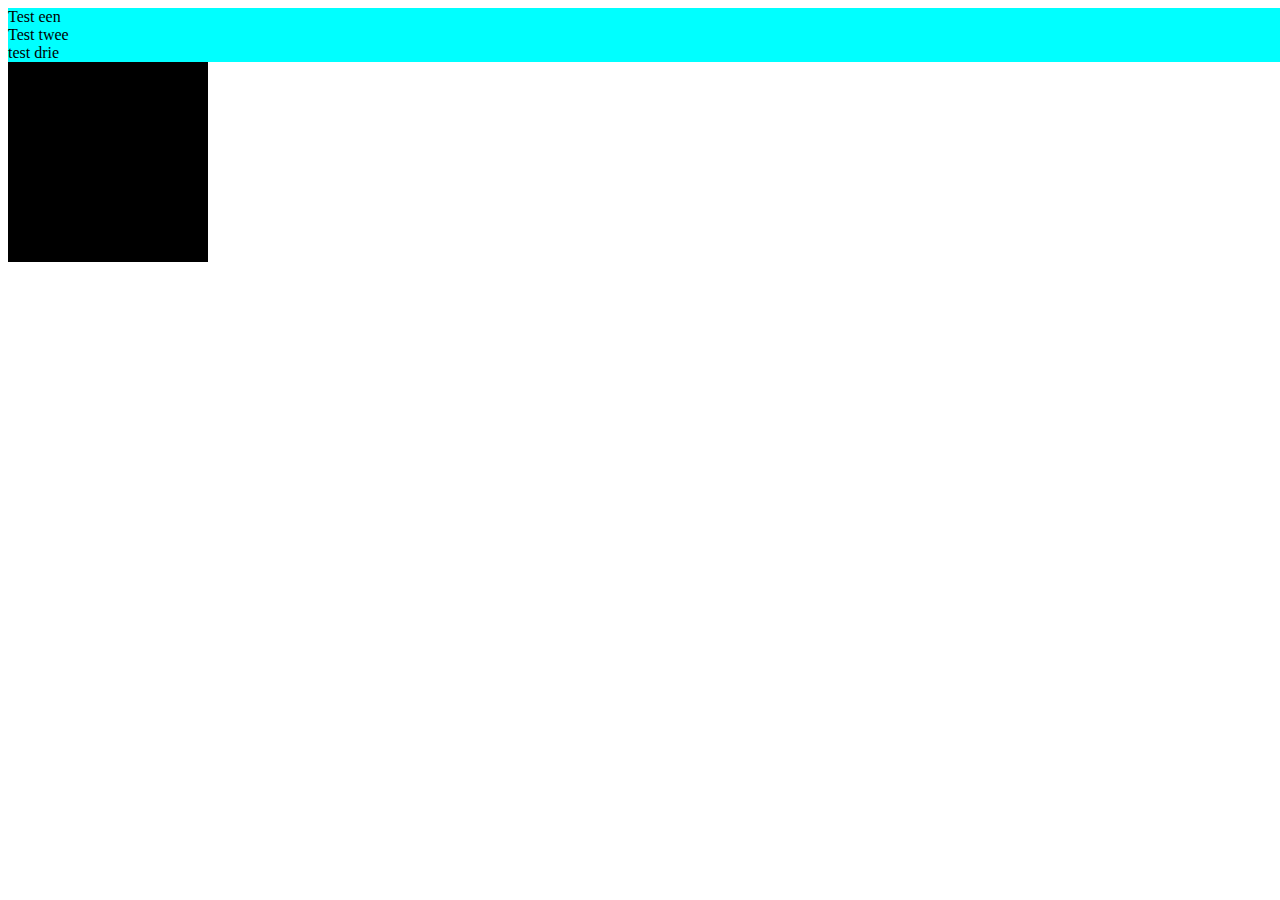
<file: index.html>
<!DOCTYPE html>
<html lang="en">
<head>
    <meta charset="UTF-8">
    <meta name="viewport" content="width=device-width, initial-scale=1.0">
    <meta http-equiv="X-UA-Compatible" content="ie=edge">
    <title>Document</title>
    <link rel="stylesheet" type="text/css" href="./assets/style.css">
</head>
<body>
    <div class="hoverMe">Test een</div>
    <div class="hoverMe">Test twee</div>
    <div class="hoverMe">test drie</div>
    <div id="reset"> </div>
   
    
    <script src="assets/script.js"></script>
</body>

</html>
</file>
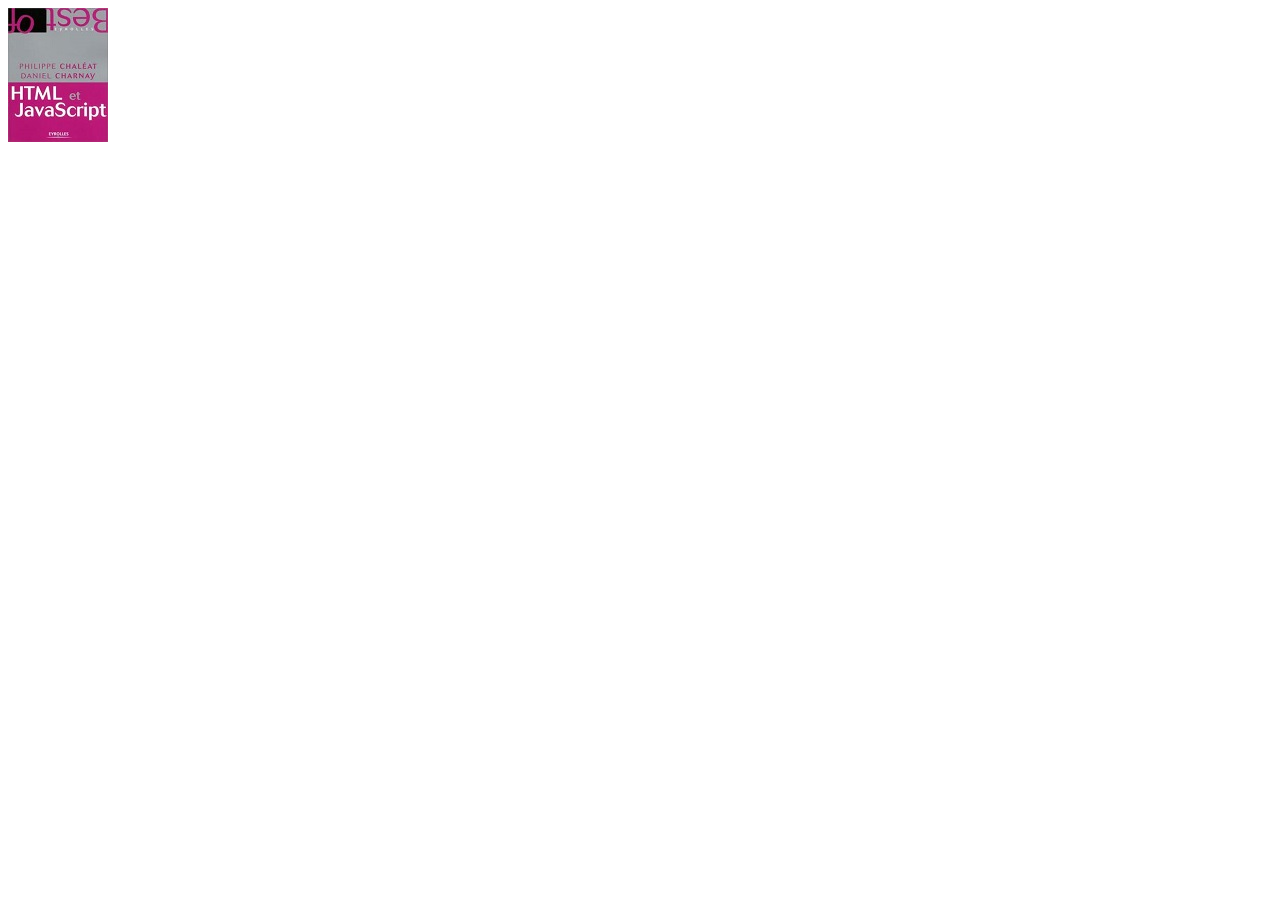
<file: oefening 3/oefening 1/index.html>
<!DOCTYPE html>
<html>
  <head>
    <meta charset="utf-8">
    <title>Opdracht 1</title>
  </head>
  <body>
      <img src="./assets/image1.jpg" id="image1" onclick="change();">
      <script src="assets/script.js"></script>
  </body>
</html>
</file>
<file: assets/style.css>
body {
    width: 100%;
}

.hoverMe {
    background-color: aqua;
}


#reset {
    width: 200px;
    height: 200px;
    background-color: black;
}
</file>
